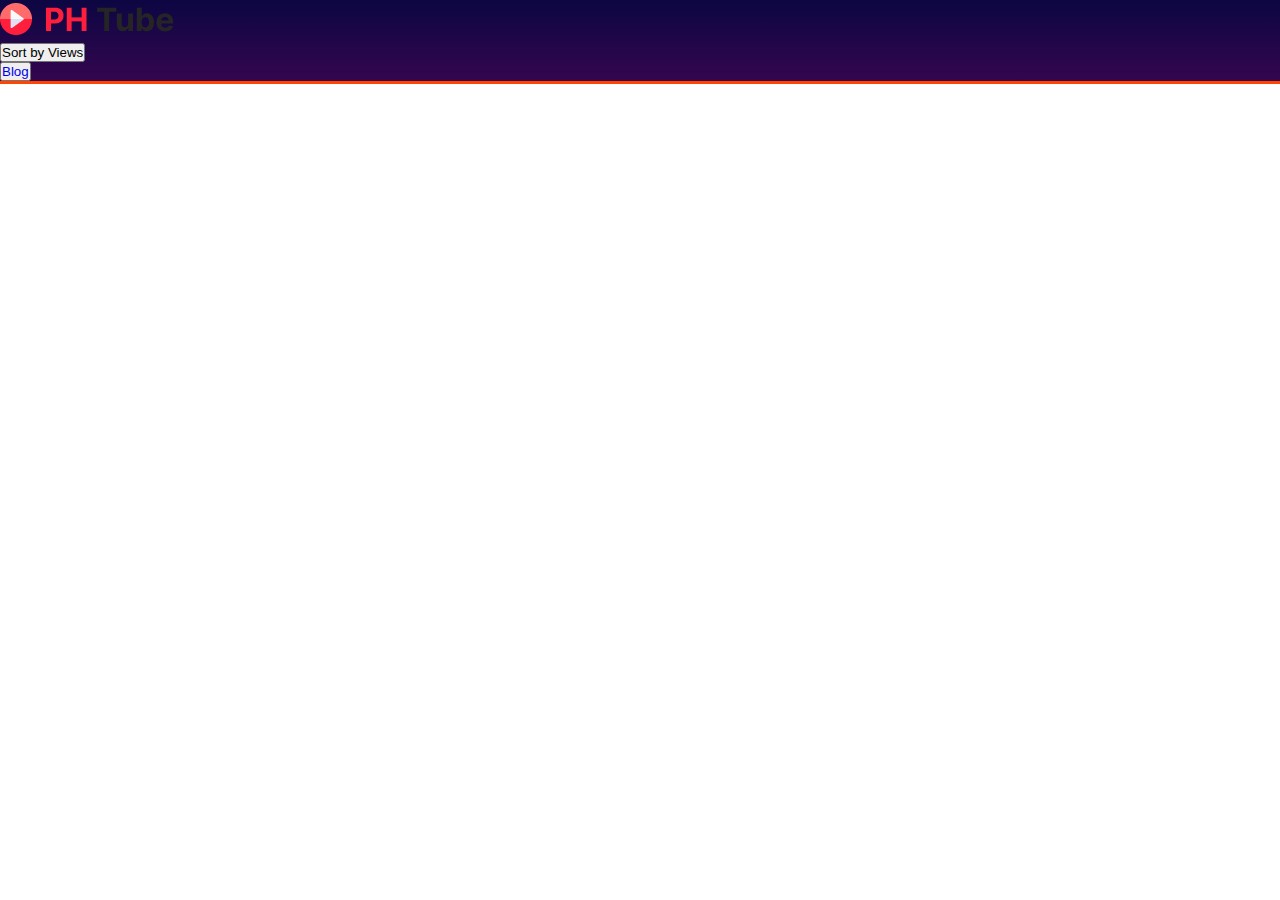
<file: index.html>
<!DOCTYPE html>
<html lang="en">
<head>
    <meta charset="UTF-8">
    <meta name="viewport" content="width=device-width, initial-scale=1.0">
    <title>PH  TUbe</title>
    <link rel="icon" href="./Logo.png">
    <link rel="stylesheet" href="style.css">
    <link href="https://cdn.jsdelivr.net/npm/bootstrap@5.3.2/dist/css/bootstrap.min.css" rel="stylesheet" integrity="sha384-T3c6CoIi6uLrA9TneNEoa7RxnatzjcDSCmG1MXxSR1GAsXEV/Dwwykc2MPK8M2HN" crossorigin="anonymous">
    <link rel="stylesheet" href="https://cdn.jsdelivr.net/npm/bootstrap-icons@1.11.2/font/bootstrap-icons.min.css">
    <link rel="stylesheet" href="https://cdn.jsdelivr.net/npm/bootstrap-icons@1.11.2/font/bootstrap-icons.min.css">
</head>
<body>
    

    <!-- navber is here  -->
    <div class="nav-container">
        <div class="d-flex p-3 justify-content-around align-items-center ">
            <div>
                <img src="./Logo.png" class="logo" alt="Logo">
            </div>
            <header id="sortButton">
              
                <button class="btn btn-outline-light" onclick="sortByViews()">Sort by Views</button>




            </header>
            <div>
                <button class="btn btn-outline-light "><a href="./blog.html" target="_blank">Blog</a></button>
            </div>
        </div>
    </div>
   

  
    <div class="container " >
        <div id="CatagoryButtonNowHere" class="d-flex gap-2 mt-5  flex-wrap btn-container ">
           
        </div>
    </div>

    
    <div id="All-container" class="Allcontainer container">
      
    </div>
    <div id="offImage">
        <img id="DrowImg" class="DrowImg" src="./Icon.png" alt="">
        <p  id="Opps"></p>

    </div>

   

    
   

 

   
   

    


    <script src="https://cdn.jsdelivr.net/npm/bootstrap@5.3.2/dist/js/bootstrap.bundle.min.js" integrity="sha384-C6RzsynM9kWDrMNeT87bh95OGNyZPhcTNXj1NW7RuBCsyN/o0jlpcV8Qyq46cDfL" crossorigin="anonymous"></script>
    <script src="./PHALL.js"></script>


</body>
</html>
</file>
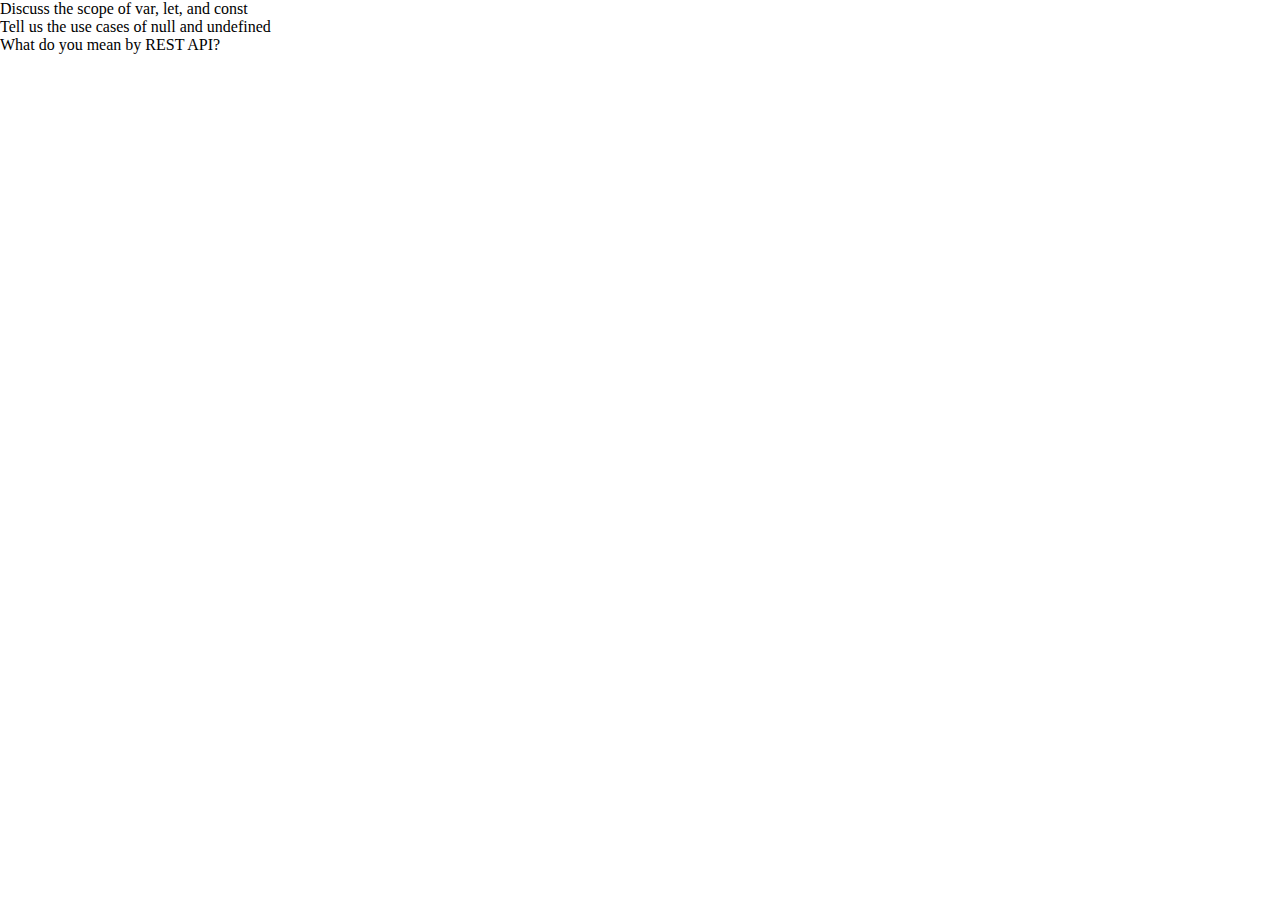
<file: blog.html>
<!DOCTYPE html>
<html lang="en">
<head>
    <meta charset="UTF-8">
    <meta name="viewport" content="width=device-width, initial-scale=1.0">
    <title>PHTUbe Blog</title>
    <link rel="icon" href="./Logo.png">
    <link rel="stylesheet" href="style.css">
    <link href="https://cdn.jsdelivr.net/npm/bootstrap@5.3.2/dist/css/bootstrap.min.css" rel="stylesheet" integrity="sha384-T3c6CoIi6uLrA9TneNEoa7RxnatzjcDSCmG1MXxSR1GAsXEV/Dwwykc2MPK8M2HN" crossorigin="anonymous">
    <link rel="stylesheet" href="https://cdn.jsdelivr.net/npm/bootstrap-icons@1.11.2/font/bootstrap-icons.min.css">
    <link rel="stylesheet" href="https://cdn.jsdelivr.net/npm/bootstrap-icons@1.11.2/font/bootstrap-icons.min.css">
</head>
<body>
    
    <div class="container p-5 Blogs border-5 border-black">
        <ul class="list-group ">
            <li onclick="Let()" class="list-group-item bg-primary text-light text-center">Discuss the scope of var, let, and const</li>
            <p id="Let"></p>
            <li id="off" onclick="UnN()" class="list-group-item bg-danger text-light text-center">Tell us the use cases of null and undefined</li>
            <p id="UnN"></p>
            <li onclick="Api()" class="list-group-item bg-success text-light text-center">What do you mean by REST API?</li>
            <p id="Api"></pi>
          </ul>
    </div>
   

    


    <script src="https://cdn.jsdelivr.net/npm/bootstrap@5.3.2/dist/js/bootstrap.bundle.min.js" integrity="sha384-C6RzsynM9kWDrMNeT87bh95OGNyZPhcTNXj1NW7RuBCsyN/o0jlpcV8Qyq46cDfL" crossorigin="anonymous"></script>
    <script src="./PHALL.js"></script>


</body>
</html>
</file>
<file: style.css>
*
{
    margin: 0px;
    padding: 0px;
    box-sizing: border-box;
}
.nav-container
{
    background-image: linear-gradient(rgb(12, 6, 67), rgb(52, 6, 79));
    width: 100%;
    height: auto;
    border-bottom: 3px solid orangered;  
}
.Allcontainer {
    display: flex;
    justify-content: space-around;
    align-items: center;
    gap: 50px;
    padding: 10px;
    flex-wrap: wrap;
}
.all{
    width: 220px;
    height: auto;
    border-radius: 10px;
}
.Allcontainer p
{
    font-size: 16px;
    font-weight: bold;
}
.Allcontainer img {
    width: 280px;
    height: 200px;
    border-radius: 10px;
}
.ProFileTitle
{
    display: flex;
    justify-content: center;
    align-items: center;
    gap: 5px;
    margin-top: 20px;
}
/*--------------------------------------------------------------
# main Section Work
--------------------------------------------------------------*/    
.btn-container
{
    margin-left: 40%;
}
button a
{
    text-decoration: none; 
}
.Allcontainer .ProfileAll
{
    width: 50px;
    height: 50px;
    border-radius: 50%;
}
.Allcontainer .profile-name
{
    font-size: 12px;
    margin-left: -14px;
}
.Allcontainer .views
{
    font-size: 12px;
    margin-left: 50px;
}
.DrowImg
{
    display: none;
    width: 10%;
    height: 15%;
    margin: auto;
    margin-top: 10%;
}
#Opps
{
    font-size: 30px;
    text-align: center;
    font-weight: 900;
}
.BluePro
{
    display: flex;
    justify-content: center;
    align-items: center;
    gap: 20px;
    margin-top: 5px;
}
.post_date
{
   margin-left: 22%;
    
}

.Blogs
    {
        width: 75%;
    }

/*--------------------------------------------------------------
# media Query  Section 
--------------------------------------------------------------*/
@media (max-width: 576px) { 

    .btn-container {
        margin-left: 10%;
    }
    .logo
    {
        width: 146px;
    }


    .p-5 {
        padding: 3rem!important;
    }
    
    .Blogs
    {
        width: 100%;
    }
    .DrowImg {
        display: none;
        width: 40%;
        height: 15%;
        margin: auto;
        margin-top: 10%;
    }
}
</file>
